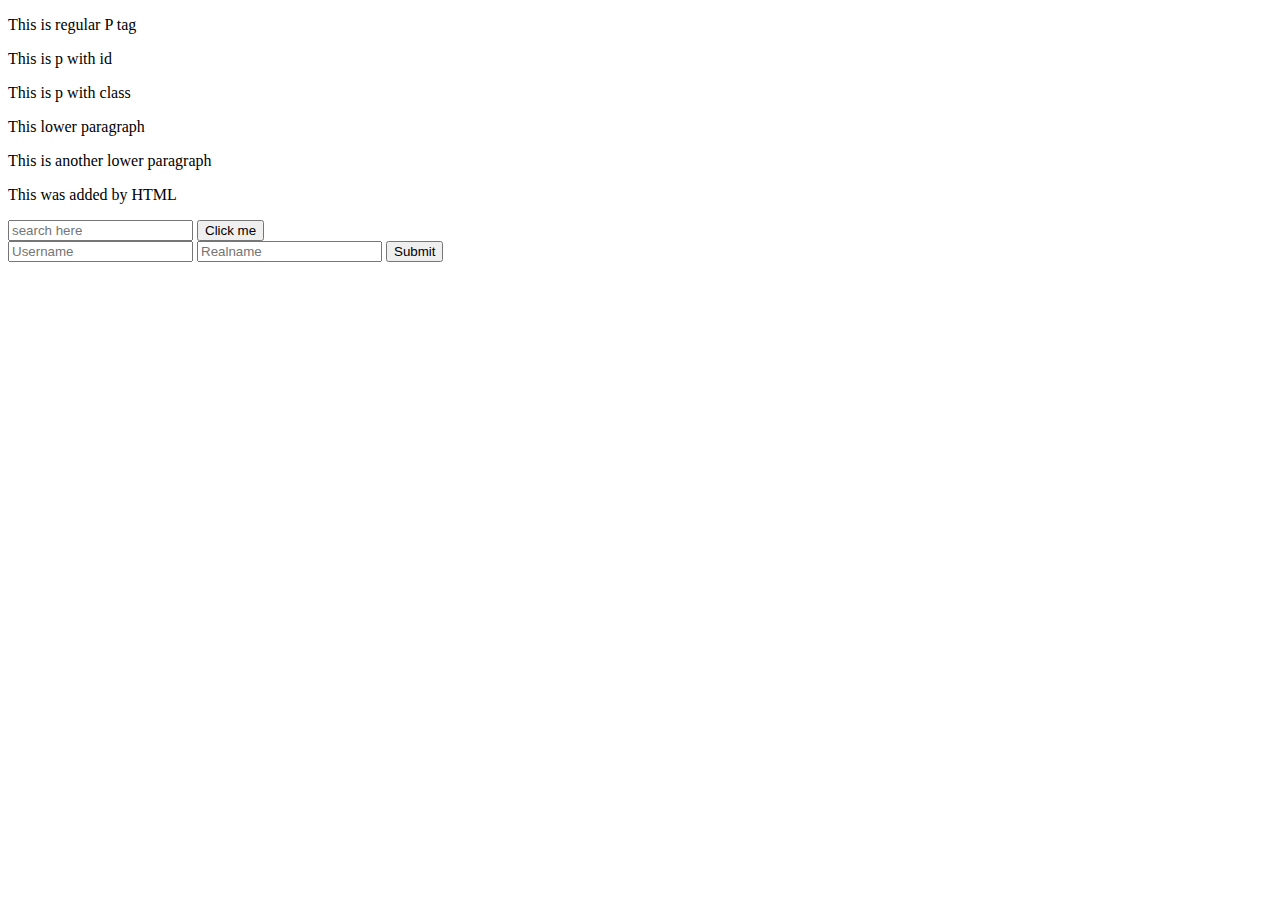
<file: 01WebBasics/index.html>
<!DOCTYPE html>
<html lang="en">
<head>
    <meta charset="UTF-8">
    <meta http-equiv="X-UA-Compatible" content="IE=edge">
    <meta name="viewport" content="width=device-width, initial-scale=1.0">
    <title>Document</title>
    <!-- <script src="script.js"></script> -->
</head>
<body>
    <p>This is regular P tag</p>
    <p id="idone">This is p with id</p>
    <p class="classone">This is p with class</p>

    <p>This lower paragraph</p>

    <p>This is another lower paragraph</p>

    <p>This was added by HTML</p>

    <input type="text" name="" id="myForm" placeholder="search here">

    <button onclick="myValidation()">Click me</button>

    <form class="myform">
        <input type="text" name="username" placeholder="Username">
        <!-- <button type="submit">Submit</button> -->

        <input type="text" name="realname" placeholder="Realname">
        <button type="submit">Submit</button>

    </form>





    <!-- DOM
    Document-- Any html, excel etc,
    Object-- Any tag in html file
    Model-- Structuring tags
    -->


    <!-- <script src="script.js"></script>
    <script src="validation.js"></script> -->
    <!-- <script src="localStorage.js"></script> -->
    <script src="jsonHandle.js"></script>


</body>
</html>
</file>
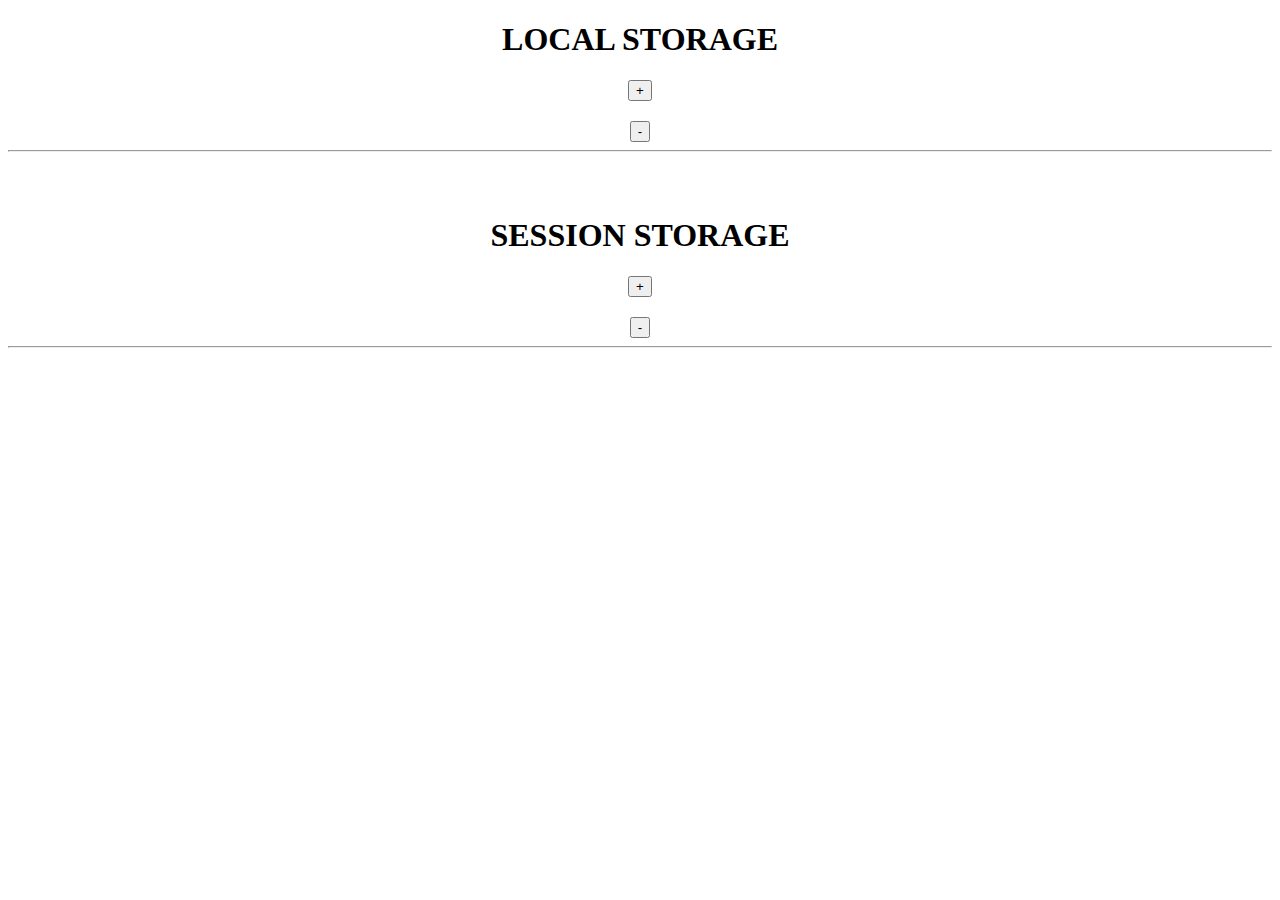
<file: Assignments/Assign4/storage.html>
<!DOCTYPE html>
<html>
<head>
    <title>
        JS Assignment 4 - Storage 
    </title>
</head>
<body style = "text-align:center;">
    <div>
        <h1 >
            LOCAL STORAGE
        </h1>

        <button onclick="localIncrement()" class="in"> + </button>
        <h2 id='local'></h2>
        <button onclick="localDecrement()" class="de"> - </button>
        
    </div>
    <hr>
    <br><br>
    <div>
        <h1 >
            SESSION STORAGE
        </h1>

        <button onclick="sessionIncrement()" class="in">+</button>
        <h2 id='session'></h2>
        <button onclick="sessionDecrement()" class="de">-</button>

    </div>
    <hr>

<script src="storage.js"></script>

</body>
</html>
</file>
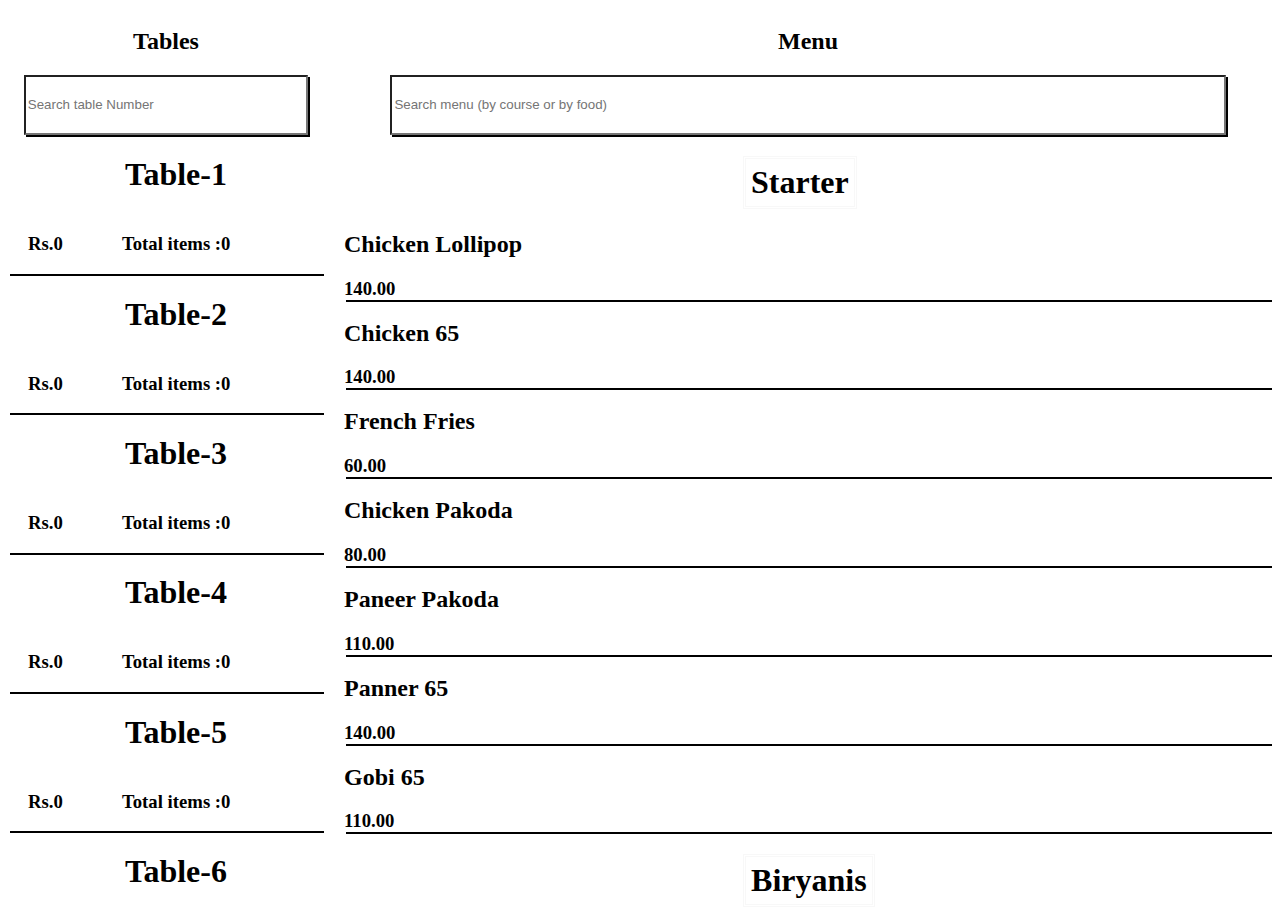
<file: Assignments/Assign5/restaurant.html>
<!DOCTYPE html>
<html>
<head>
    <meta charset="UTF-8">
    <meta http-equiv="X-UA-Compatible" content="IE=edge">
    <meta name="viewport" content="width=device-width, initial-scale=1.0">
    <link rel="stylesheet" href="restaurant.css">
    <title>Restaurant App</title>
</head>
<body>

<div class="tables" id="tables">
    <h2>Tables</h2>
    <input type="text" class="search-table" id="search-table" placeholder="Search table Number">
</div>

<div class="menu" id="menu">
    <h2>Menu</h2>
    <input type="text" class="search-foodItem" id="search-foodItem" placeholder="Search menu (by course or by food)">
</div>


<div class="modal">
    <div class="modal-content">
        <header>
            <h3><span id="bill_heading">Table-Name | Order Details</span><span class="close-button"></span></h3>
        </header>
        <section>
            <table id="table_bill">
                <tr style="font-weight: bold;">
                    <td>S.No</td>
                    <td>Food Item</td>
                    <td>Price</td>
                    <td>Number of Servings</td>
                    <td></td>
                </tr>
            </table>
        </section>
        <footer>
            <div class = "gbill" onclick="resetTable(event)">GENERATE BILL</div>
        </footer>
    </div>
</div>

<script src="restaurant.js"></script>
</body>

</html>
</file>
<file: Assignments/Assign5/restaurant.css>
body{

    background-color: white;
    overflow: hidden;
}

.tables{

    float: left;
    width: 25%;
    text-align: center;
    overflow-y: scroll;
    height: 100vh;
  
}
.menu{
    
    text-align: center;
    float: right;
    width: 75%;
    overflow-y: scroll;
    padding-left: 2px;
    padding: 0%;
    height: 100vh;
    /* background-color:rgb(184, 153, 153); */
    padding-left: 20px;
}


.table:hover{
    background-color: rgb(85, 75, 145);
}

.table:active{
background-color: green;
}

.table:visited{
background-color:blue;
}
.tables h2{
    text-align: center;
}

.table{
    /* width: 98%; */
    box-shadow: 2px 2px black;
    text-align: center;
    padding-left: 20px;
}



.search-table{
    width: 90%;
    box-shadow: 2px 2px black;
    height: 60px;
}

.search-foodItem{
    width: 90%;
    box-shadow: 2px 2px black;
    height: 60px;
}

.price-itemCount{
    display: flex;
    flex-direction: row;
}

.foodItem{
    text-align: start;
    box-shadow: 2px 2px black;
    height: auto;
    margin: auto;
    cursor: pointer;
}

.foodItem:hover{
    background-color: rgb(85, 85, 128)
}

.categoryName{
    width: fit-content;
    border: solid rgb(248, 248, 248);
    border-style: double;
}

.modal{
    position: fixed;
    left: 0;
    top: 0;
    width: 100%;
    height: 100%;
    background-color: rgba(0,0,0,0.5);
    opacity: 0;
    visibility: hidden;
    transform: scale(1.1);
    transition: visibility 0s linear 0.25s, opacity 0.25s, transform 0.25s;
    padding: 0;
}

.modal-content{
    position: absolute;
    top: 30%;
    left: 30%;
    transform: (-50%,-50%);
    background-color: white;
    padding: 0px;
    width: fit-content;
    max-width: 70%;
}



section{
    margin: 10px 20px;
}

.close-button{
    float: right;
    text-align: center;
    cursor: pointer;
    color: rgb(255,255,255);
}

.show-modal{
    opacity: 1;
    visibility: visible;
    transform: scale(1.0);
    transition: visibility 0s linear 0s, opacity 0.25s 0s, transform 0.25s;
}


footer{
    float: right;
    margin: 10px 20px;
}

td{
    padding: 10px;
    text-align: center;
}

input[type=number]::-webkit-inner-spin-button{
    opacity: 1;
}

.fa-trash{
    color: gray;
}


.gbill{
    border: solid black 1px;
    padding: 5px 5px;
    border-radius: 5px;
}

.gbill:hover{
    background-color: black;
    color: white;
}
*, *::after, *::before{
    box-sizing: border-box;
}
</file>
